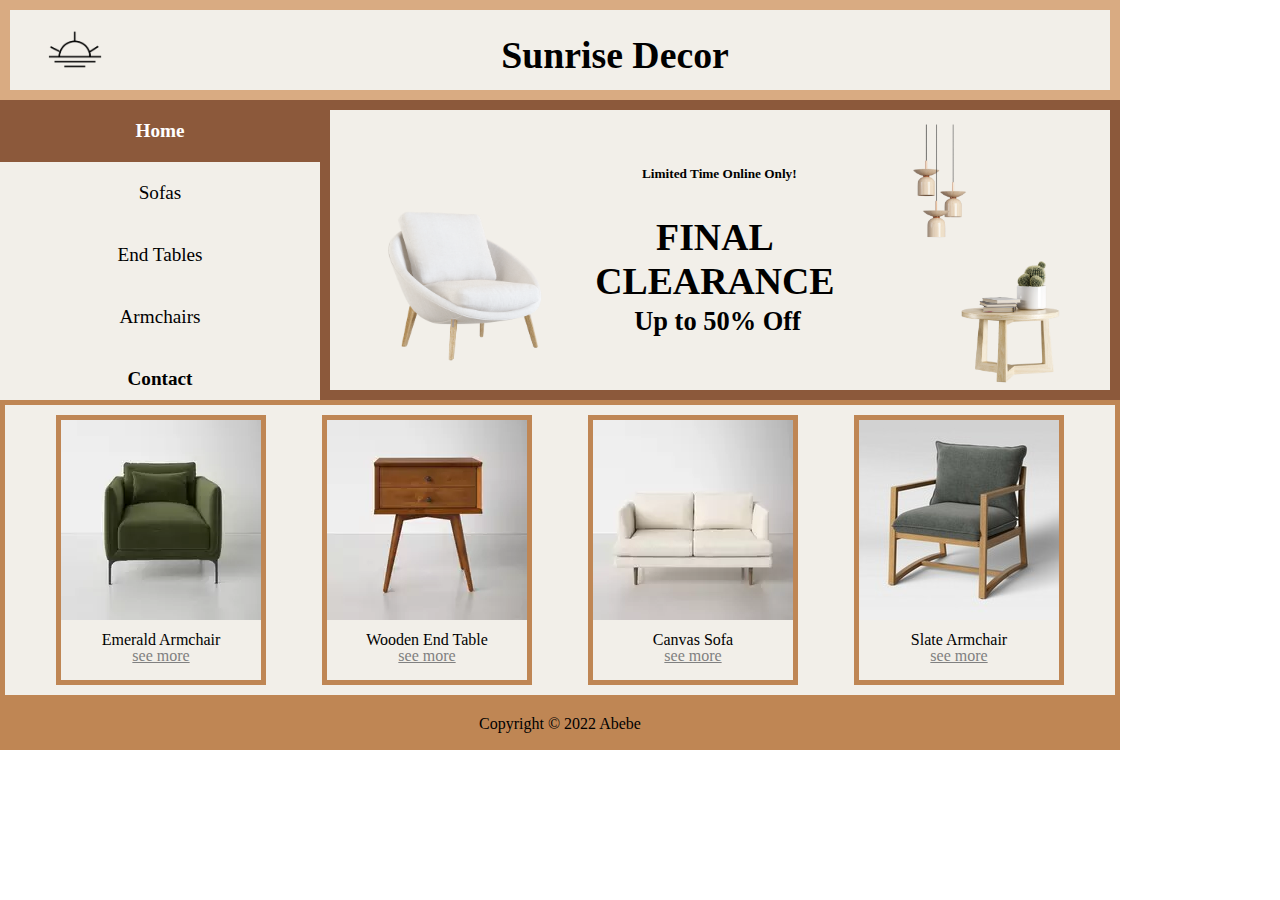
<file: index.html>
<!DOCTYPE html>
<html lang="en">
<head>
    <meta charset="UTF-8">
    <meta http-equiv="X-UA-Compatible" content="IE=edge">
    <meta name="viewport" content="width=device-width, initial-scale=1.0">
    <title>Skyrise Decor</title>
    <link rel="stylesheet" href="style.css">
    <style>
       
        h2{
            font-size: .7cm;
        }

       .photo{
        position:relative;
       }

       p{
            text-align: center;
        }

    
    </style>
</head>
<body>
<div class="container">
    <header>
        <img src="images/sunrise-black.png" class="logo" alt="logo">  
        <h1>Sunrise Decor</h1>
       
    </header>

    <div class="sidebar">
        <a class="active" href="index.html"><b>Home</b></a>
        <a href="couch.html">Sofas</a>
        <a href="table.html">End Tables</a>
        <a href="chair.html">Armchairs</a>
        <a href="contact.html"><b>Contact</b></a>
      </div>
      
      <div class="photo">

        <img src="images/furniture-01.png" style="height:70%; width:25%; position:relative; top:0%; left:5%;">
      
        <img src="images/two-08.png" style="height:100%; width:30%; position:relative; left:40%; top:0%;">
      
 
       <h5 style="position:absolute; left:40%; text-align: center; top:20%;">Limited Time Online Only!</h2>
           <h1 style="position:absolute;text-align:center; top:34%; left:34%;">FINAL <br> CLEARANCE</h2>
           <h2 style="position:absolute; text-align:center; top:70%; left:39%;">Up to 50% Off</h1>

    
    </div>
      
      <section class="card-container">
        <article class="card">
          
            <figure class="card-photo">
                <img src="images/chairs/green-chair_200x200.webp">
            </figure>

            <main class="caption">
                <p>
                    Emerald Armchair <br>
                    <a href="chair.html" style="color:gray; text-decoration:underline;">see more</a>

                  </p>
            </main>
           
        </article>

        <article class="card" style="grid-column: 3/5; grid-column:9/14;">
          
          <figure class="card-photo">
              <img src="images/tables/Wood-stand_200x200.webp">
          </figure>

          <main class="caption">
            <p>
                Wooden End Table <br>
                <a href="table.html" style="color:gray; text-decoration:underline;">see more</a>

              </p>
          </main>
         
      </article>


      <article class="card" style="grid-column: 3/5; grid-column:9/14;">
          
        <figure class="card-photo">
            <img src="images/Sofas/canvas-sofa_200x200.webp">
        </figure>

        <main class="caption">
            <p>
                Canvas Sofa <br>
                <a href="couch.html" style="color:gray; text-decoration:underline;">see more</a>

              </p>
        </main>
       
    </article>

    <article class="card" style="grid-column: 3/5; grid-column:9/14;">
          
      <figure class="card-photo">
          <img src="images/chairs/gray-chair_200x200.jpg">
      </figure>

      <main class="caption">
        <p>
            Slate Armchair <br>
            <a href="chair.html" style="color:gray; text-decoration:underline;">see more</a>

          </p>
      </main>
     
  </article>

      </section>

      <footer>
        <p>Copyright &#169; 2022 Abebe</p>
      </footer>
      
      



      


</div>
</body>
</html>
</file>
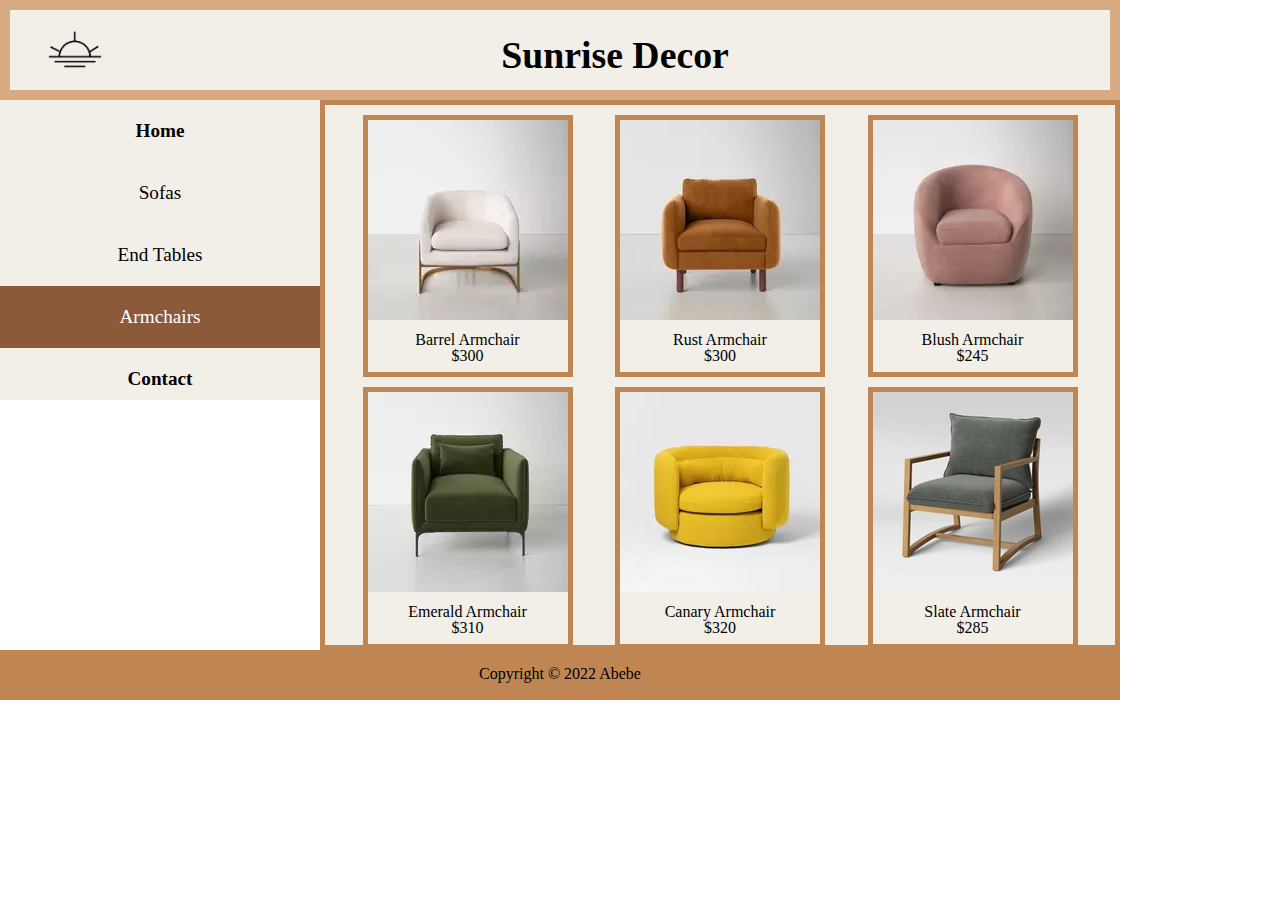
<file: chair.html>
<!DOCTYPE html>
<html lang="en">
<head>
    <meta charset="UTF-8">
    <meta http-equiv="X-UA-Compatible" content="IE=edge">
    <meta name="viewport" content="width=device-width, initial-scale=1.0">
    <title>Skyrise Decor</title>
    <link rel="stylesheet" href="style.css">
    <style>
        .card-container{
            grid-column: 3/8;
            grid-row: 3/14;
        }

        footer{
            grid-row: 14/15;
        }

        p{
            text-align: center;
        }
        @media screen and (max-width: 1050px) {
  
    
  .sidebar {
    grid-column: 1/8;
    grid-row: 3/4;
    overflow:visible;
  }
  .sidebar a {float: left;}
  div.content {margin-left: 0;}

  header{
    grid-column: 1/8;
    grid-row: 1/3;
  }
 
  .card-container{
  grid-column: 1/8;
  grid-row: 4/15;
  overflow:auto;
  }

  .card{
    margin:0 0 0 0;
  }

  footer{
    grid-row: 15/16;
  }
  

  
}
    </style>
</head>

<body>
    <div class="container">
        <header>
          <img src="images/sunrise-black.png" class="logo" alt="logo">  
          <h1>Sunrise Decor</h1>
        </header>
    
        <div class="sidebar">
            <a href="index.html"><b>Home</b></a>
            <a href="couch.html">Sofas</a>
            <a href="table.html">End Tables</a>
            <a class="active" href=chair.html>Armchairs</a>
            <a href="contact.html"><b>Contact</b></a>
          </div>

          <section class="card-container">
            <article class="card">
              
                <figure class="card-photo">
                    <img src="images/chairs/round-chair_200x200.webp" style="height:100%; width:100%;">
                </figure>
    
                <main class="caption">
                    <p>
                        Barrel Armchair <br>
                        $300
                      </p>
                </main>
               
            </article>
    
            <article class="card" style="grid-column: 3/5; grid-column:9/14;">
              
              <figure class="card-photo">
                  <img src="images/chairs/orange2-chair_200x200.webp">
              </figure>
    
              <main class="caption">
                  <p>
                    Rust Armchair <br>
                    $300
                  </p>
              </main>
             
          </article>

          <article class="card">
              
            <figure class="card-photo">
                <img src="images/chairs/pink-chair_200x200.webp">
            </figure>

            <main class="caption">
               <p>Blush Armchair <br>
                $245 </p>
            </main>
           
        </article>

        <article class="card" style="grid-column: 3/5; grid-column:9/14;">
          
          <figure class="card-photo">
              <img src="images/chairs/green-chair_200x200.webp">
          </figure>

          <main class="caption">
            <p>
                Emerald Armchair <br>
                $310
              </p>
          </main>
         
      </article>

      <article class="card">
              
        <figure class="card-photo">
            <img src="images/chairs/yellow-chair_200x200.webp">
        </figure>

        <main class="caption">
            <p>
                Canary Armchair <br>
                $320
              </p>
        </main>
       
    </article>

    <article class="card" style="grid-column: 3/5; grid-column:9/14;">
      
      <figure class="card-photo">
          <img src="images/chairs/gray-chair_200x200.jpg">
      </figure>

      <main class="caption">
        <p>
            Slate Armchair <br>
            $285
          </p>
      </main>
     
    </article>

    </section>
    <footer>
        <p>Copyright &#169; 2022 Abebe</p>
    </footer>
    </div>
</body>

</html>
</file>
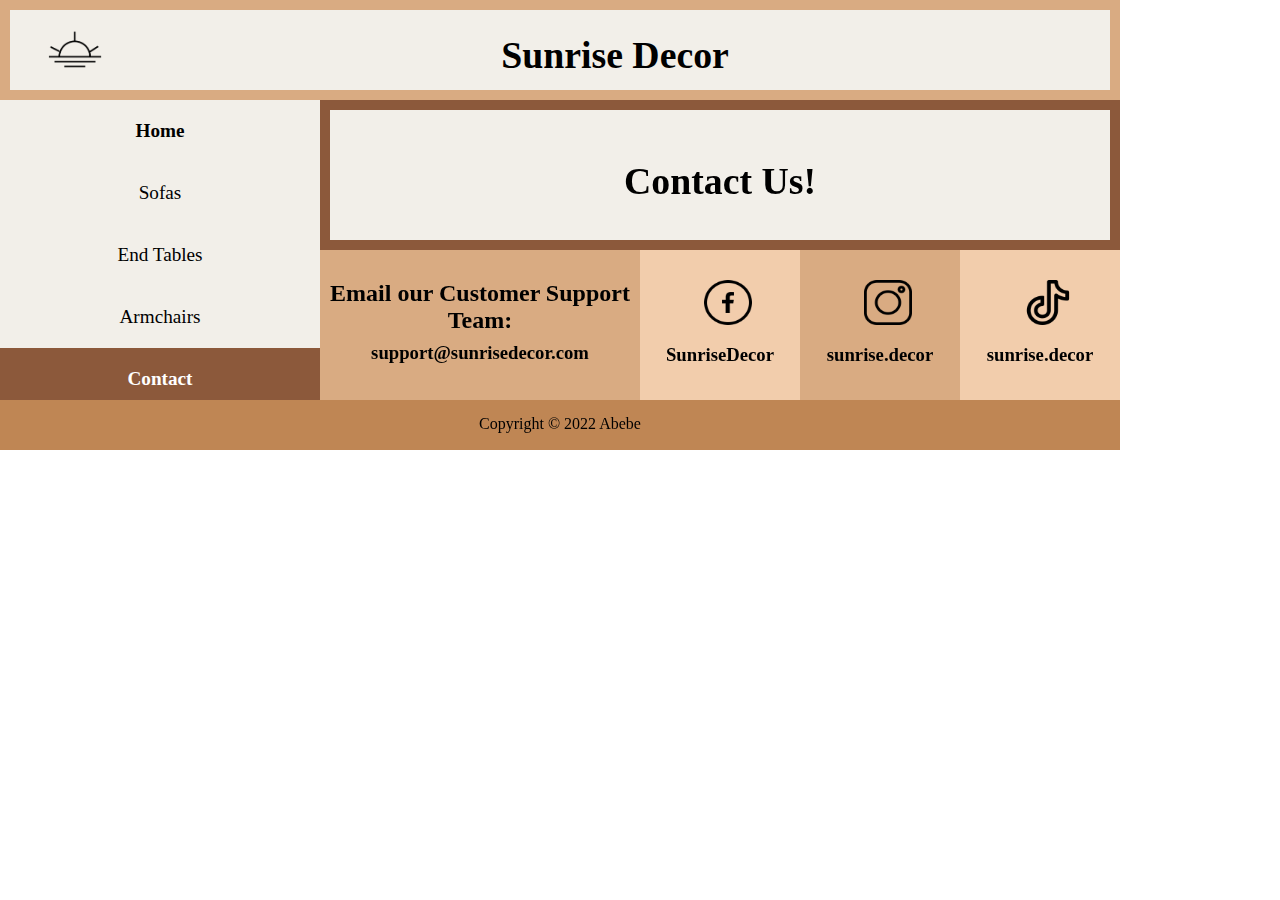
<file: contact.html>
<!DOCTYPE html>
<html lang="en">
<head>
    <meta charset="UTF-8">
    <meta http-equiv="X-UA-Compatible" content="IE=edge">
    <meta name="viewport" content="width=device-width, initial-scale=1.0">
    <title>Skyrise Decor</title>
    <link rel="stylesheet" href="style.css">
    <style>
        .card-container{
            grid-column: 3/8;
            grid-row: 3/14;
        }
        .photo{
            grid-column: 3/8;
            grid-row: 3/6;
            background-color: #F2EFE9;
        }

        .contact-1{
            grid-column: 3/5;
            grid-row: 6/9; 
            background-color: #D9AB82;
        }

        .contact-2{
            grid-column: 5/6;
            grid-row: 6/9; 
            background-color: #F2CDAC;
        }

        .contact-3{
            grid-column: 6/7;
            grid-row: 6/9; 
            background-color: #D9AB82;
        }

        .contact-4{
            grid-column: 7/8;
            grid-row: 6/9; 
            background-color: #F2CDAC;
        }

        footer{
            grid-row: 9/10;
        }
    
        @media screen and (max-width: 1050px) {
            .photo{
            grid-column: 1/8;
            grid-row: 4/7; 
            }
            h3{
                margin:5px;
            }
            .contact-1{
            grid-column: 1/5;
            grid-row: 7/10;  
            }
            .contact-2{
            grid-column: 5/6;
            grid-row: 7/10;  
            }
            .contact-3{
            grid-column: 6/7;
            grid-row: 7/10;  
            }
            .contact-4{
            grid-column: 7/8;
            grid-row: 7/10;  
            }
            footer{
            grid-row: 10/11;
        }
        }

    </style>
</head>

<body>
    <div class="container">
        <header>
            <img src="images/sunrise-black.png" class="logo" alt="logo">  
        <h1>Sunrise Decor</h1>
        </header>
    
        <div class="sidebar">
            <a href="index.html"><b>Home</b></a>
            <a href="couch.html">Sofas</a>
            <a href="table.html">End Tables</a>
            <a href=chair.html>Armchairs</a>
            <a class="active" href="contact.html"><b>Contact</b></a>
          </div>

          <div class="photo">
            <h1 style="text-align:center; position: relative; top:30%">Contact Us!</h2>
            
          </div>

          <div class="contact-1">
            <h2 style="text-align:center; position:relative; top:20%;"><strong>Email our Customer Support Team:</strong></h1>
            <h3 style="text-align:center; position:relative; top:25%; margin:0px;">support@sunrisedecor.com</h2>
          </div>

          <div class="contact-2">
            <img src="images/FB.png" style="height:30%; width:30%; position:relative; top:20%; left:40%;">
            <h3 style="text-align:center; position:relative; top:30%;">SunriseDecor</h2>
          </div>

          <div class="contact-3">
            <img src="images/IG.png" style="height:30%; width:30%; position:relative; top:20%; left:40%;">
            <h3 style="text-align:center; position:relative; top:30%;">sunrise.decor</h2>
          </div>

          <div class="contact-4">
            <img src="images/TT.png" style="height:30%; width:30%; position:relative; top:20%; left:40%;">
            <h3 style="text-align:center; position:relative; top:30%;">sunrise.decor</h2>
          </div>

          <footer>
            <p> Copyright &#169; 2022 Abebe</p>
          </footer>
    </div>
</body>
</html>
</file>
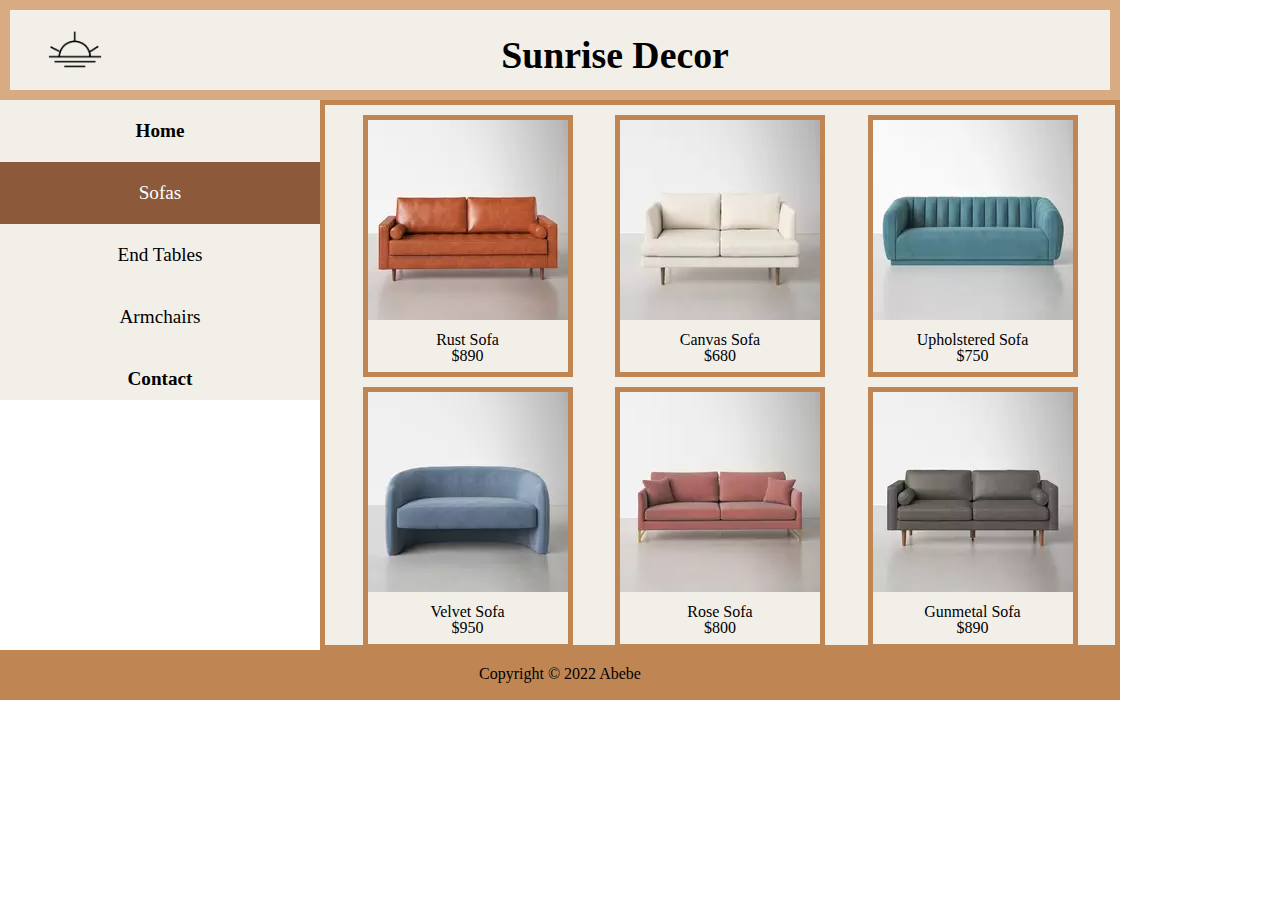
<file: couch.html>
<!DOCTYPE html>
<html lang="en">
<head>
    <meta charset="UTF-8">
    <meta http-equiv="X-UA-Compatible" content="IE=edge">
    <meta name="viewport" content="width=device-width, initial-scale=1.0">
    <title>Skyrise Decor</title>
    <link rel="stylesheet" href="style.css">
    <style>
        .card-container{
            grid-column: 3/8;
            grid-row: 3/14;
        }

        footer{
            grid-row: 14/15;
        }

        p{
            text-align: center;
        }

 @media screen and (max-width: 1050px) {
  
    
  .sidebar {
    grid-column: 1/8;
    grid-row: 3/4;
    overflow:visible;
  }
  .sidebar a {float: left;}
  div.content {margin-left: 0;}

  header{
    grid-column: 1/8;
    grid-row: 1/3;
  }
 
  .card-container{
  grid-column: 1/8;
  grid-row: 4/15;
  overflow:auto;
  }

  .card{
    margin:0 0 0 0;
  }

  footer{
    grid-row: 15/16;
  }
  

  
}
    </style>
</head>

<body>
    <div class="container">
        <header>
          <img src="images/sunrise-black.png" class="logo" alt="logo">  
          <h1>Sunrise Decor</h1>
        </header>
    
        <div class="sidebar">
            <a href="index.html"><b>Home</b></a>
            <a class="active" href="couch.html">Sofas</a>
            <a href="table.html">End Tables</a>
            <a href=chair.html>Armchairs</a>
            <a href="contact.html"><b>Contact</b></a>
          </div>

          <section class="card-container">
            <article class="card">
              
                <figure class="card-photo">
                    <img src="images/Sofas/Sofa_200x200.webp">
                </figure>
    
                <main class="caption">
                    <p>
                        Rust Sofa <br>
                        $890
                      </p>
                </main>
               
            </article>
    
            <article class="card" style="grid-column: 3/5; grid-column:9/14;">
              
              <figure class="card-photo">
                  <img src="images/Sofas/canvas-sofa_200x200.webp">
              </figure>
    
              <main class="caption">
                <p>
                    Canvas Sofa <br>
                    $680
                  </p>
              </main>
             
          </article>

          <article class="card">
              
            <figure class="card-photo">
                <img src="images/Sofas/Upholstered-sofa_200x200.webp">
            </figure>

            <main class="caption">
                <p>
                    Upholstered Sofa <br>
                    $750
                  </p>
            </main>
           
        </article>

        <article class="card" style="grid-column: 3/5; grid-column:9/14;">
          
          <figure class="card-photo">
              <img src="images/Sofas/velvet_200x200.webp">
          </figure>

          <main class="caption">
            <p>
                Velvet Sofa <br>
                $950
              </p>
          </main>
         
      </article>

      <article class="card">
              
        <figure class="card-photo">
            <img src="images/Sofas/rose-sofa_200x200.webp">
        </figure>

        <main class="caption">
            <p>
                Rose Sofa <br>
                $800
              </p>
        </main>
       
    </article>

    <article class="card" style="grid-column: 3/5; grid-column:9/14;">
      
      <figure class="card-photo">
          <img src="images/Sofas/gray-sofa_200x200.webp">
      </figure>

      <main class="caption">
        <p>
            Gunmetal Sofa <br>
            $890
          </p>
      </main>
     
    </article>

    </section>
    <footer>
        <p>Copyright &#169; 2022 Abebe</p>
    </footer>
    </div>
</body>

</html>
</file>
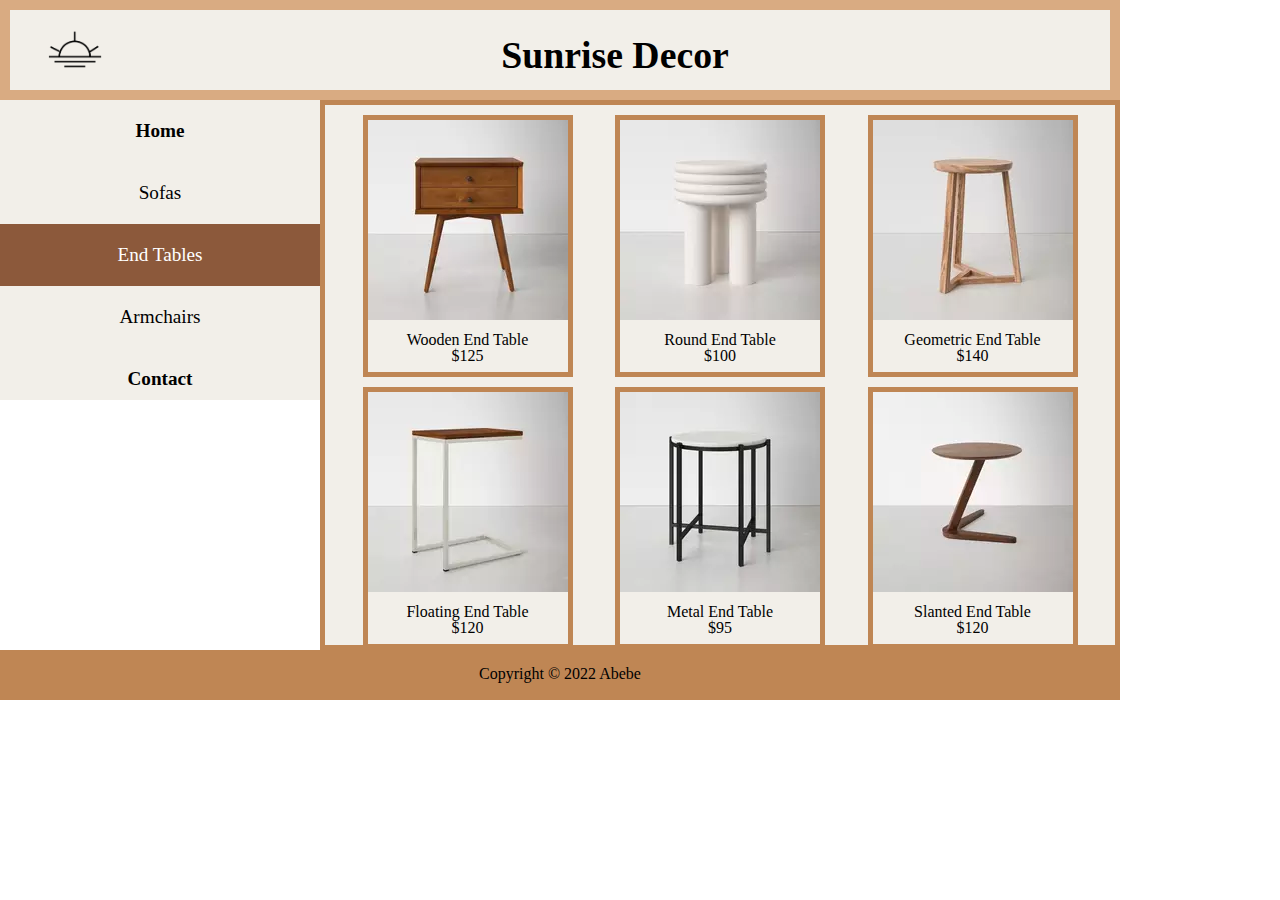
<file: table.html>
<!DOCTYPE html>
<html lang="en">
<head>
    <meta charset="UTF-8">
    <meta http-equiv="X-UA-Compatible" content="IE=edge">
    <meta name="viewport" content="width=device-width, initial-scale=1.0">
    <title>Skyrise Decor</title>
    <link rel="stylesheet" href="style.css">
    <style>
        .card-container{
            grid-column: 3/8;
            grid-row: 3/14;
        }

        footer{
            grid-row: 14/15;
        }

        p{
            text-align: center;
        }

        @media screen and (max-width: 1050px) {
  
    
  .sidebar {
    grid-column: 1/8;
    grid-row: 3/4;
    overflow:visible;
  }
  .sidebar a {float: left;}
  div.content {margin-left: 0;}

  header{
    grid-column: 1/8;
    grid-row: 1/3;
  }
 
  .card-container{
  grid-column: 1/8;
  grid-row: 4/15;
  overflow:auto;
  }

  .card{
    margin:0 0 0 0;
  }

  footer{
    grid-row: 15/16;
  }
  

  
}
    </style>
</head>

<body>
    <div class="container">
        <header>
          <img src="images/sunrise-black.png" class="logo" alt="logo">  
          <h1>Sunrise Decor</h1>
        </header>
    
        <div class="sidebar">
            <a href="index.html"><b>Home</b></a>
            <a href="couch.html">Sofas</a>
            <a class="active" href="table.html">End Tables</a>
            <a href=chair.html>Armchairs</a>
            <a href="contact.html"><b>Contact</b></a>
          </div>

          <section class="card-container">
            <article class="card">
              
                <figure class="card-photo">
                    <img src="images/tables/Wood-stand_200x200.webp">
                </figure>
    
                <main class="caption">
                    <p>
                        Wooden End Table <br>
                        $125
                      </p>
                </main>
               
            </article>
    
            <article class="card" style="grid-column: 3/5; grid-column:9/14;">
              
              <figure class="card-photo">
                  <img src="images/tables/white-table_200x200.webp">
              </figure>
    
              <main class="caption">
                <p>
                    Round End Table <br>
                    $100
                  </p>
              </main>
             
          </article>

          <article class="card">
              
            <figure class="card-photo">
                <img src="images/tables/circle-table_200x200.webp">
            </figure>

            <main class="caption">
                <p>
                    Geometric End Table <br>
                    $140
                  </p>
            </main>
           
        </article>

        <article class="card" style="grid-column: 3/5; grid-column:9/14;">
          
          <figure class="card-photo">
              <img src="images/tables/float-table_200x200.webp">
          </figure>

          <main class="caption">
            <p>
                Floating End Table <br>
                $120
              </p>
          </main>
         
      </article>

      <article class="card">
              
        <figure class="card-photo">
            <img src="images/tables/metal-table_200x200.webp">
        </figure>

        <main class="caption">
            <p>
                Metal End Table <br>
                $95
              </p>
        </main>
       
    </article>

    <article class="card" style="grid-column: 3/5; grid-column:9/14;">
      
      <figure class="card-photo">
          <img src="images/tables/slant-table_200x200.webp">
      </figure>

      <main class="caption">
        <p>
            Slanted End Table <br>
            $120
          </p>
      </main>
     
    </article>

    </section>
    <footer>
        <p>Copyright &#169; 2022 Abebe</p>
    </footer>
    </div>
</body>

</html>
</file>
<file: style.css>
*
{margin:0;
padding:0;
border:0; }

html{
  background-color: white;
}

p, h1, h2, h3{
  font-family: serif Georgia, 'Times New Roman', Times, serif;
}

.container {
  display: grid;
  grid-template-columns: repeat(8, 1fr);
  grid-template-rows: repeat(15, 50px);
  
}


header{
    grid-column:1/8;
    grid-row:1/3;
    background: #F2EFE9;
    border: solid 10px #D9AB82;
    text-align: center;
    display: flex;
    align-items: center;
    justify-content: space-between; /* Align items to the start and end of the container */
    padding: 0 20px;
}
.logo {
  height: 90px; /* Set the desired height */
  width: 90px; /* Maintain the aspect ratio */
  margin-right: 20px; /* Adjust the margin as needed */
}

h1{
  font-size: 1cm;
  margin-top:10px;
  flex:1;
  text-align: center;
}


 /* The side navigation menu */
 .sidebar {
  grid-column: 1/3;
  grid-row: 3/9;
    margin: 0;
    padding: 0;
    background-color: #F2EFE9;
    
    overflow: auto;
  }
  
  /* Sidebar links */
  .sidebar a {
    display: block;
    color: black;
    padding: 20px;
    text-decoration: none;
    text-align: center;
    font-size: larger;
    font-family: serif, Georgia, 'Times New Roman', Times, serif;
  }
  
  /* Active/current link */
  .sidebar a.active {
    background-color: #8C593B;
    color: white;
  }
  
  /* Links on mouse-over */
  .sidebar a:hover:not(.active) {
    background-color: #D9AB82;
    color: white;
  }
  
  .photo{
    grid-column: 3/8;
    grid-row: 3/9;
    border: solid #8C593B 10px;
    background-color: #F2EFE9;
   
  }

  
  .card-container{
    grid-column: 1/8;
    grid-row: 9/15;
    background-color:#F2EFE9;
    border: solid 5px #BF8654;
    display: flex;
    flex-wrap: wrap;
    flex-direction: row;
    justify-content: space-evenly;
    padding:5px;
   
  }

  .card {
    background-color: #F2EFE9;
    margin:5px 10px 5px 10px;
    border: solid 5px #BF8654;
  }

  .card:hover{ 
      box-shadow: 0 0 20px rgba(33,33,33,.2); 
    }

  .caption {
    padding: .5rem;
    line-height: 1em;
    background-color: #F2EFE9;
  }
  

  footer{
    grid-column: 1/8;
    grid-row: 15/16;
    background-color: #BF8654;
    text-align: center;
    padding:15px 0 0 0;
    
  }
  







  /* On screens that are less than 700px wide, make the sidebar into a topbar */
  @media screen and (max-width: 1050px) {
  
    
    .sidebar {
      grid-column: 1/8;
      grid-row: 3/4;
      overflow:visible;
    }
    .sidebar a {float: left;}
    div.content {margin-left: 0;}

    header{
      grid-column: 1/8;
      grid-row: 1/3;
    }
    .photo{
      grid-column: 1/8;
      grid-row: 4/10;
      position: relative;
    }
    .card-container{
    grid-column: 1/8;
    grid-row: 10/15;
    overflow:auto;
    }

    .card{
      margin:0 0 0 0;
    }

    footer{
      grid-row: 15/16;
      
    }
    
  
    
  }
  
  /* On screens that are less than 400px, display the bar vertically, instead of horizontally */
  @media screen and (max-width: 400px) {
    .sidebar a {
      text-align: center;
      float: none;
    }
  }
</file>
